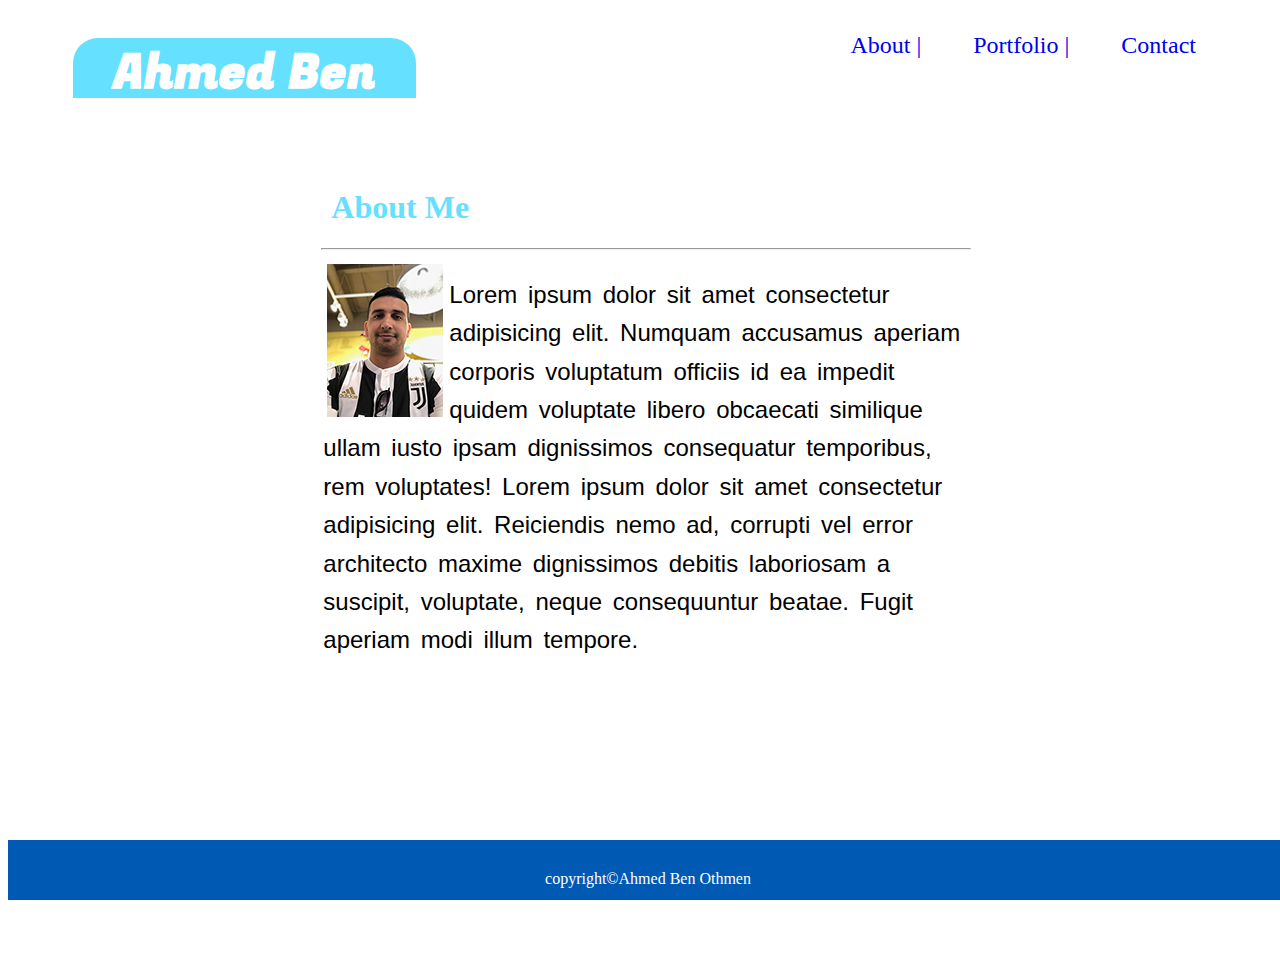
<file: index.html>
<!DOCTYPE html>
<html lang="en">
<head>
    <meta charset="UTF-8">
    <meta name="viewport" content="width=device-width, initial-scale=1.0">
    <meta http-equiv="X-UA-Compatible" content="ie=edge">
    <link rel="stylesheet" href="assets/css/style.css">
    <link href="https://fonts.googleapis.com/css?family=Fugaz+One" rel="stylesheet">
    <title>Home| Basic-Portfolio</title>
</head>
<body>
    <header>
        <div class="logo">
        Ahmed Ben Othmen
        </div>
        <div class="menu">
        <ul>
            <li><a href="index.html"> About  |</a></li>
            <li><a href="portfolio.html"> Portfolio  |</a></li>
            <li><a href="contact.html"> Contact</a></li>
        </ul>
        </div>
    </header>
    <div class="wrapper">
        <section>
           <h1> About Me</h1>
           <hr>
            <img src="assets/images/IMG-1.JPG" alt="Ahmed Ben Othmen">
            <p>
Lorem ipsum dolor sit amet consectetur adipisicing elit. Numquam accusamus aperiam corporis voluptatum officiis id ea impedit quidem voluptate libero obcaecati similique ullam iusto ipsam dignissimos consequatur temporibus, rem voluptates!
Lorem ipsum dolor sit amet consectetur adipisicing elit. Reiciendis nemo ad, corrupti vel error architecto maxime dignissimos debitis laboriosam a suscipit, voluptate, neque consequuntur beatae. Fugit aperiam modi illum tempore.
            </p>
        </section>
        <br><br><br><br><br><br><br><br><br><br><br><br><br><br>
    </div>
    <footer>
        <div id="cp">
copyright©Ahmed Ben Othmen
</div>
    </footer>
    
</body>
</html>
</file>
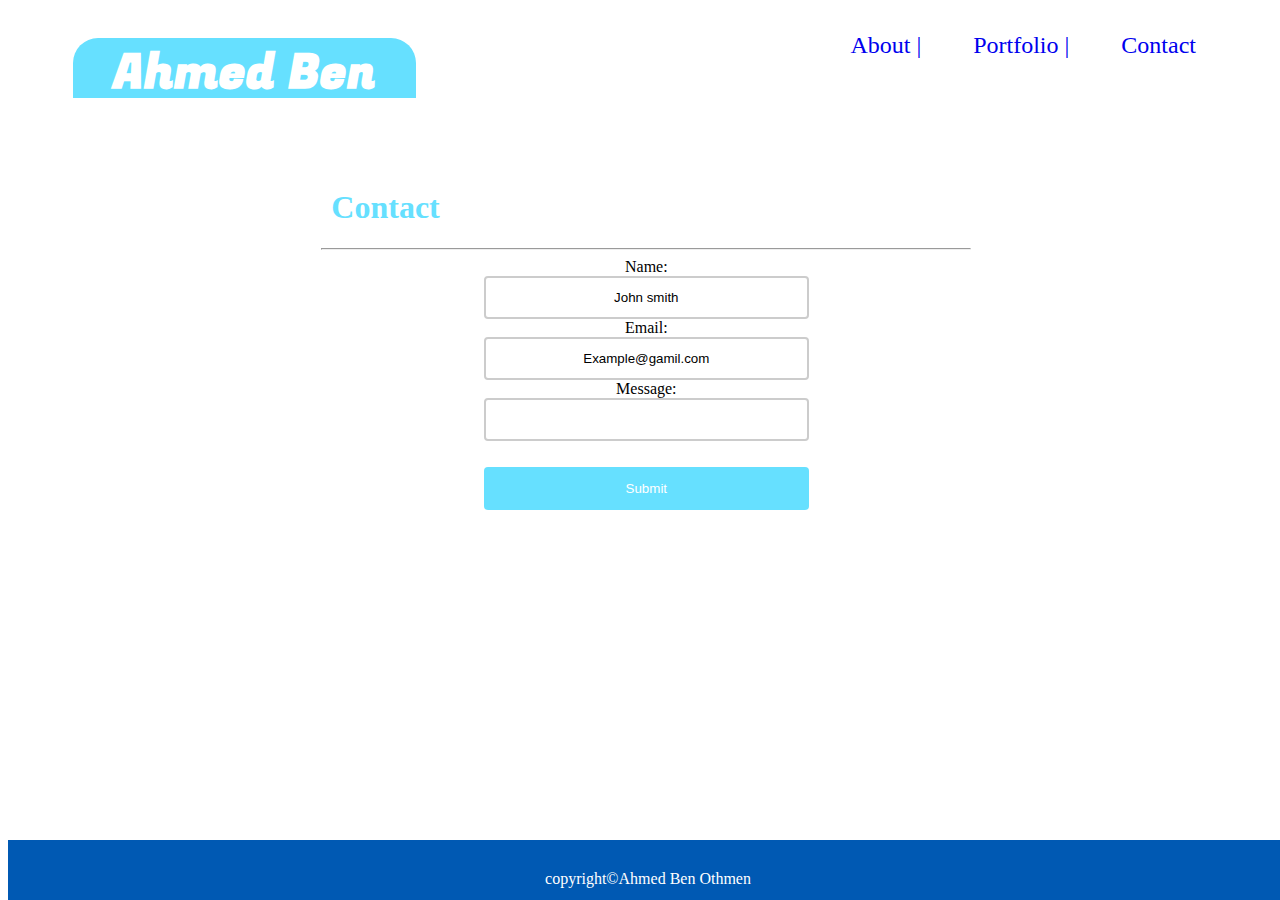
<file: contact.html>
<!DOCTYPE html>
<html lang="en">
<head>
    <meta charset="UTF-8">
    <meta name="viewport" content="width=device-width, initial-scale=1.0">
    <meta http-equiv="X-UA-Compatible" content="ie=edge">
    <link rel="stylesheet" href="assets/css/style.css">
    <link href="https://fonts.googleapis.com/css?family=Fugaz+One" rel="stylesheet">
    <title>Home| Basic-Portfolio</title>
</head>
<body>
    <header>
        <div class="logo">
        Ahmed Ben Othmen
        </div>
        <div class="menu">
        <ul>
            <li><a href="index.html"> About  |</a></li>
            <li><a href="portfolio.html"> Portfolio  |</a></li>
            <li><a href="contact.html"> Contact</a></li>
        </ul>
        </div>
    </header>
    <div class="wrapper">
        <section>
            <h1>Contact</h1>
        <hr>
        <form action="#">
            Name:<br>
            <input type="text" name="name" value="John smith">
            <br>
            Email:<br>
            <input type="text" name="email" value="Example@gamil.com">
            <br>
            Message:<br>
            <input type="text" name="message" value="">
            <br><br>
            <input type="submit" value="Submit">
          </form> 
              
        </section>
        <br><br><br><br><br><br><br><br><br><br><br><br><br><br>
    </div>
    <footer>
        <div id="cp">
copyright©Ahmed Ben Othmen
</div>
    </footer>
    
</body>
</html>
</file>
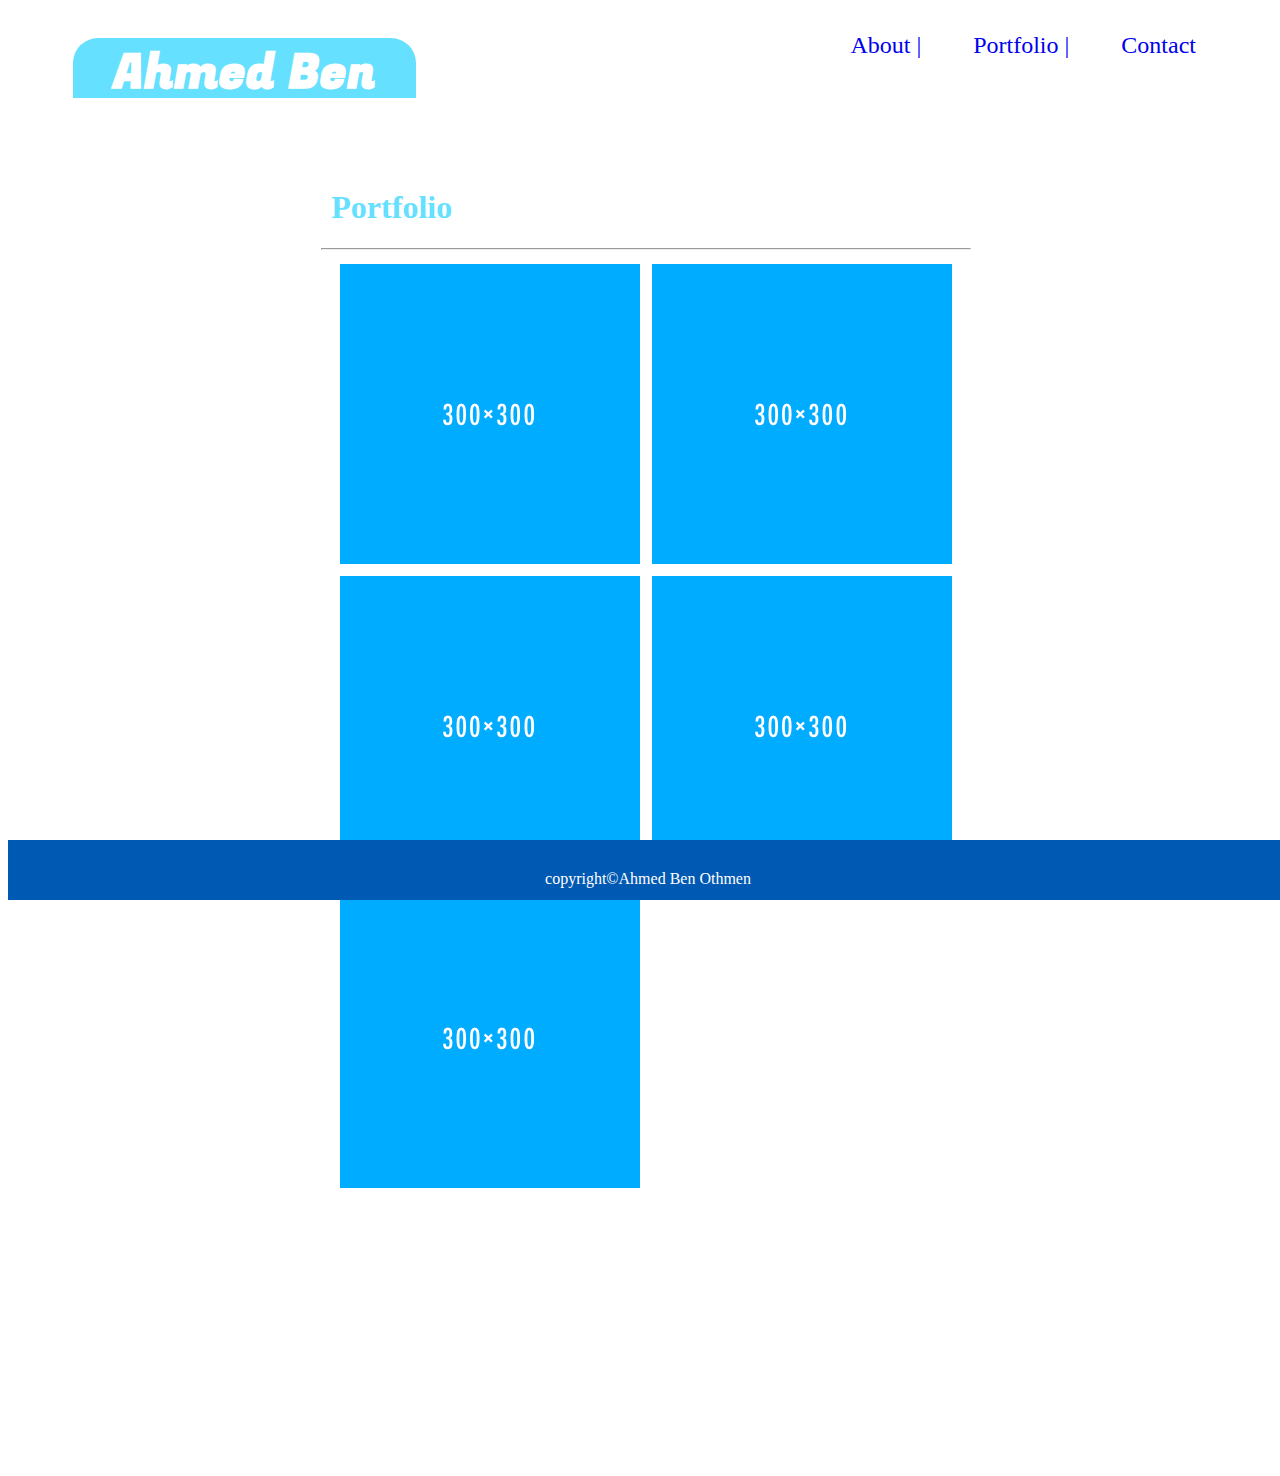
<file: portfolio.html>
<!DOCTYPE html>
<html lang="en">
<head>
    <meta charset="UTF-8">
    <meta name="viewport" content="width=device-width, initial-scale=1.0">
    <meta http-equiv="X-UA-Compatible" content="ie=edge">
    <link rel="stylesheet" href="assets/css/style.css">
    <link href="https://fonts.googleapis.com/css?family=Fugaz+One" rel="stylesheet">
    <title>Home| Basic-Portfolio</title>
</head>
<body>
    <header>
        <div class="logo">
        Ahmed Ben Othmen
        </div>
        <div class="menu">
        <ul>
            <li><a href="index.html"> About  |</a></li>
            <li><a href="portfolio.html"> Portfolio  |</a></li>
            <li><a href="contact.html"> Contact</a></li>
        </ul>
        </div>
    </header>
    <div class="wrapper">
        <section>
            <h1>Portfolio</h1>
            <hr>
            <div class="gallery">
            <img src="assets/images/placeholder-1.png" alt="Placeholder">
            <img src="assets/images/placeholder-1.png" alt="Placeholder">
            <img src="assets/images/placeholder-1.png" alt="Placeholder">
            <img src="assets/images/placeholder-1.png" alt="Placeholder">
            <img src="assets/images/placeholder-1.png" alt="Placeholder">
        </div>
        </section>
        <br><br><br><br><br><br><br><br><br><br><br><br><br><br>
    </div>
    <footer>
        <div id="cp">
copyright©Ahmed Ben Othmen
</div>
    </footer>
    
</body>
</html>
</html>
</file>
<file: assets/css/style.css>
/**
 * General Css
 **/
 *{
    box-sizing: border-box;
    text-align: center;
}

 .wrapper{
     height: 100%;
    background-image: url("https://static.vecteezy.com/system/resources/previews/000/204/189/large_2x/blue-paint-on-white-wood-background-vector.jpg");
 }
 header{
     background-color: white;
     height: 90px;
     border-bottom-color: aliceblue;
     
     
    
 }
 .logo{
     background-color:  #66e0ff  ;
     float: left;
     height: 60px;
     width: 343px;
     margin-left: 65px;
     margin-top: 30px;
     font-weight: bold;
     font-family: 'Fugaz One', cursive;
     text-align: center;
     font-size: 300%;
     color: white;
     border-top-left-radius: 25px;
     border-top-right-radius: 25px;


 }
 ul {
    list-style-type: none;
    margin: 0;
    padding: 0;
    overflow: hidden;
    
}

li {
    float: left;
    margin: 10px;
}

li a {
    display: block;
    
    text-align: center;
    padding: 14px 16px;
    text-decoration: none;
}
.menu{
    float: right;
    margin-right: 50px;
    font-size: 150%;
    color:  #66e0ff;
}
section{
    margin-right: -1%;
    margin-top: 70px;
    margin-bottom: 40px;
background-color: white;
width: 650px;
height: auto;
display: inline-block; 
}
img{
    float:left;
    margin: 6px;
}
h1{
    color: #66e0ff;
    font-size: 200%;
    text-align: left;
    margin-left: 10px;
}
p{
    font-family: Arial, Helvetica, sans-serif;
    font-size: 150%;
    text-align: left;
    word-spacing: 4px;
    line-height: 1.6;
    padding: 2px;
}
footer{
    background-color: #0059b3;
    color: white;
    text-align: center;
    width: 100%;
    height: 60px;
    bottom:0;
    position: fixed;
}
#cp{
    margin-top: 30px;
}
input[type=text], select {
    width: 50%;
    padding: 12px 20px;
    border: 2px solid #ccc;
    border-radius: 4px;
}
input[type=submit] {
    width: 50%;
    background-color: #66e0ff;
    color: white;
    padding: 14px 20px;
    margin: 8px 0;
    border: none;
    border-radius: 4px;
    cursor: pointer;
}

input[type=submit]:hover {
    background-color: #0059b3;
}
.gallery{
    margin-left: 13px;
}
@media only screen and (max-width: 640px) {
    section {
        width: 80%;
    }
    img{
        width: 100%;
    }
}
@media only screen and (max-width: 768px) {
    section {
        width: 80%;
    }
    
    }

@media only screen and (max-width: 980px) {
    section {
        width: 70%;
    }
    
    }
</file>
